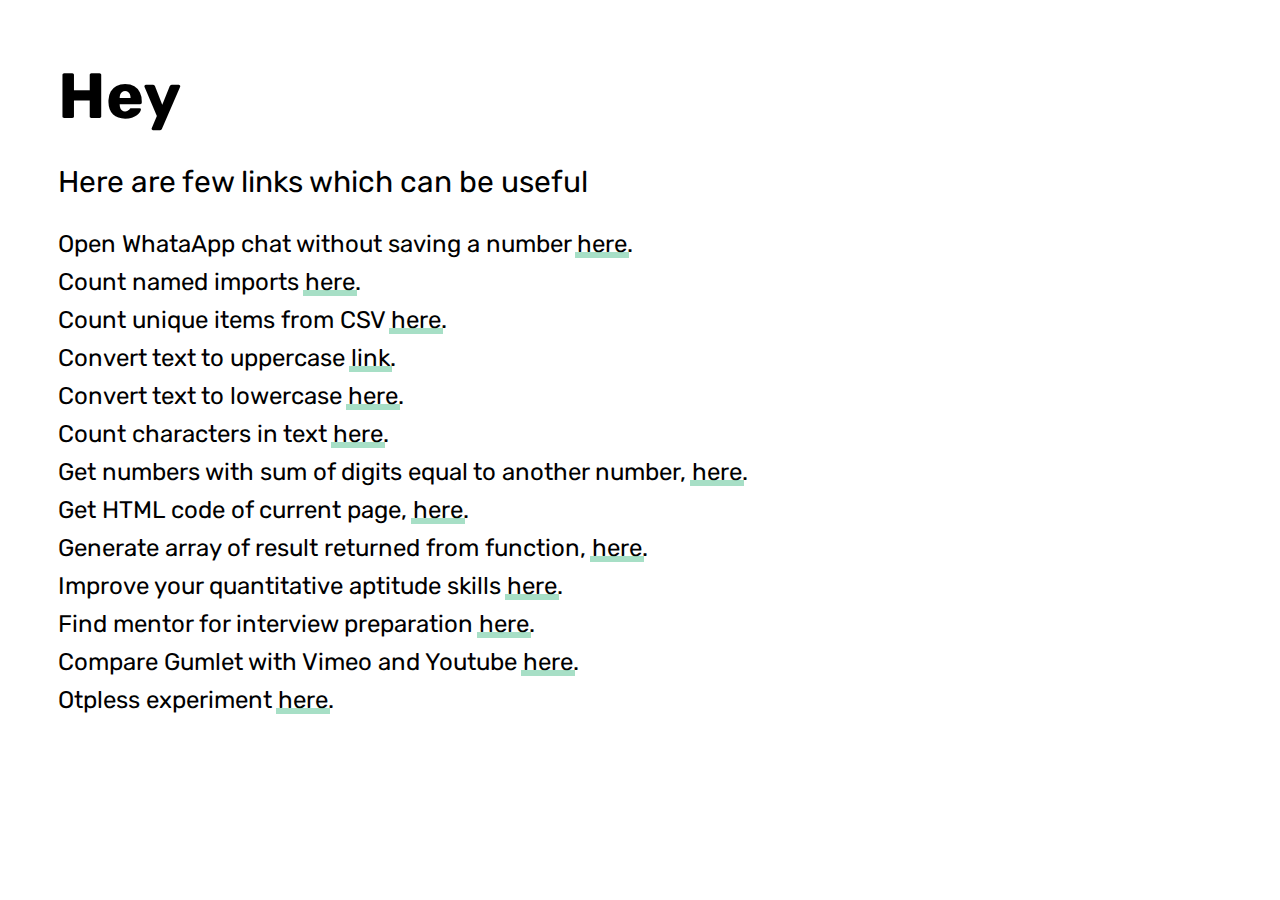
<file: index.html>
<!DOCTYPE html>

<head lang="en">
    <title>Useful links and tools</title>
    <link href="https://fonts.googleapis.com/css?family=Rubik&display=swap" rel="stylesheet">
    <style>
        *,
        *:after,
        *:before {
            box-sizing: border-box;
            font-family: Rubik;
        }

        body {
            padding: 50px;
        }

        a {
            color: inherit;
            text-decoration: none;
            position: relative;
        }

        a:hover:after {
            height: 100%;
        }

        a:after {
            position: absolute;
            background: rgba(79, 192, 141, 0.5);
            height: 20%;
            left: -.1rem;
            right: -.1rem;
            bottom: 0;
            content: " ";
            transition: height ease 100ms;
        }

        .list {
            display: flex;
            flex-direction: column;
            align-items: flex-start;
            font-size: 24px;
        }

        .list>div {
            margin-bottom: 10px;
        }

        .title {
            font-size: 30px;
            margin: 30px 0;
        }

        .hey {
            font-size: 64px;
            margin: 0;
        }
    </style>
</head>

<body>
    <div>
        <h1 class='hey'>Hey</h1>
        <div class="title">Here are few links which can be useful</div>
        <div class="list">
            <div>
                Open WhataApp chat without saving a number <a href='./open-whatsapp'>here</a>.
            </div>
            <div>
                Count named imports <a href="./named-import-count">here</a>.
            </div>
            <div>
                Count unique items from CSV <a href='./count-unique-from-list'>here</a>.
            </div>
            <div>
                Convert text to uppercase <a href="./toUpperCase">link</a>.
            </div>
            <div>
                Convert text to lowercase <a href="./toLowerCase">here</a>.
            </div>
            <div>
                Count characters in text <a href="./countChars">here</a>.
            </div>
            <div>
                Get numbers with sum of digits equal to another number, <a href='./sum-of-digits'>here</a>.
            </div>
            <div>
                Get HTML code of current page, <a href='./show-current-html/'>here</a>.
            </div>
            <div>
                Generate array of result returned from function, <a href='./list-to-array/'>here</a>.
            </div>
            <div>
                Improve your quantitative aptitude skills <a href="https://prepare.prepleaf.com">here</a>.
            </div>
            <div>
                Find mentor for interview preparation <a href="https://mentors.prepleaf.com">here</a>.
            </div>
            <div>
                Compare Gumlet with Vimeo and Youtube <a href="./gumlet-compare-vimeo-youtube">here</a>.
            </div>
            <div>
                Otpless experiment <a href="./otpless">here</a>.
            </div>
        </div>
    </div>
</body>
</file>
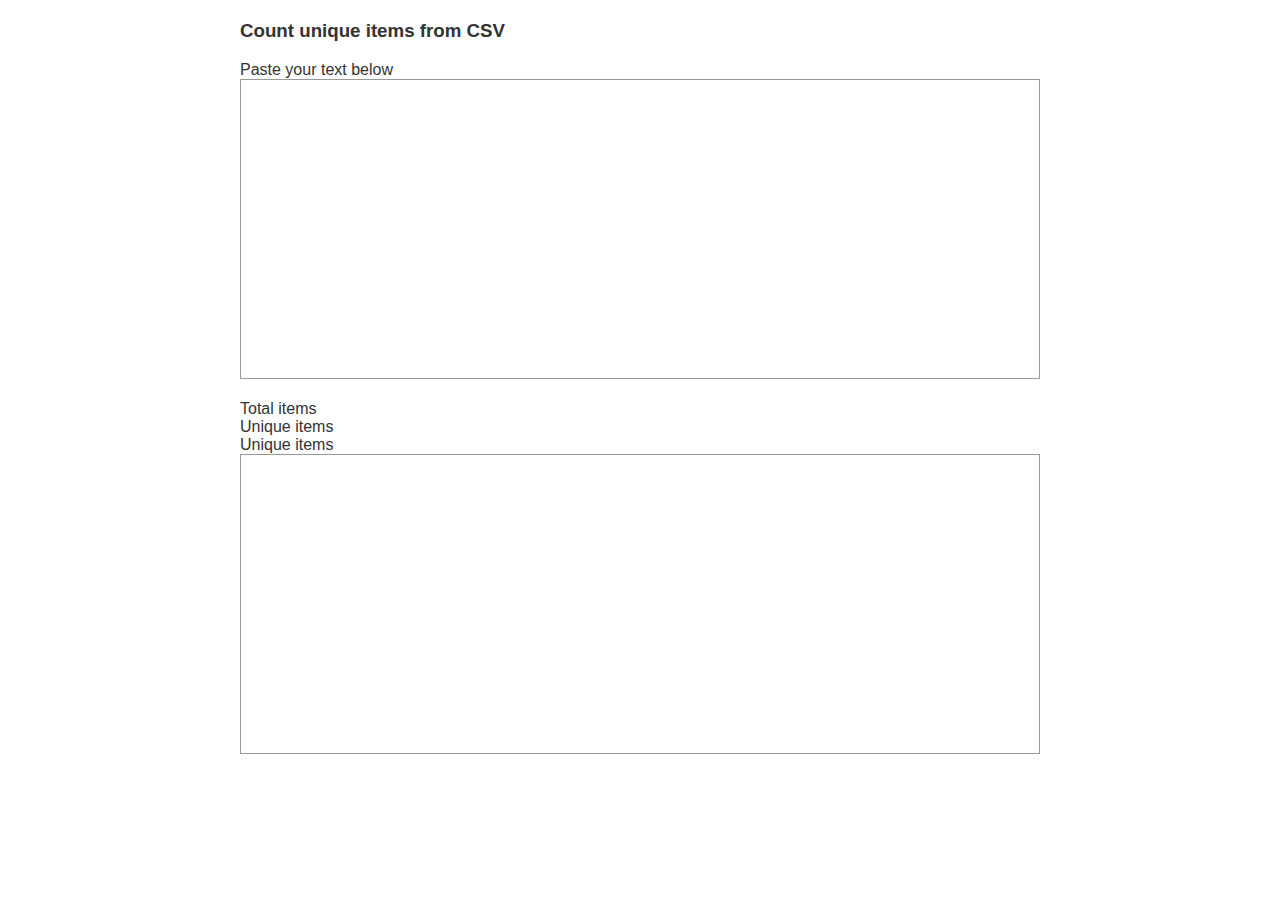
<file: count-unique-from-list/index.html>
<!DOCTYPE html>
<html>
<head>
	<title>Count unique items from CSV</title>
	<link rel="stylesheet" type="text/css" href="styles/main.css">
</head>
<body>
<div class="mainBody">
	<h3>Count unique items from CSV</h3>
	<div class="title">Paste your text below</div>
	<textarea oninput="updateText()" id="inputTextarea" class="inputTextarea mainTextarea"></textarea>
	<div class="divider"></div>
	<div>Total items</div>
	<div id="totalOutput" ></div>
	<div>Unique items</div>
	<div id="uniqueCount" ></div>
	<div>Unique items</div>
	<div>
		<textarea id="outputTextarea" class="outputTextarea mainTextarea"></textarea>
	</div>
</div>
<script type="text/javascript" src="scripts/main.js"></script>
</body>
</html>
</file>
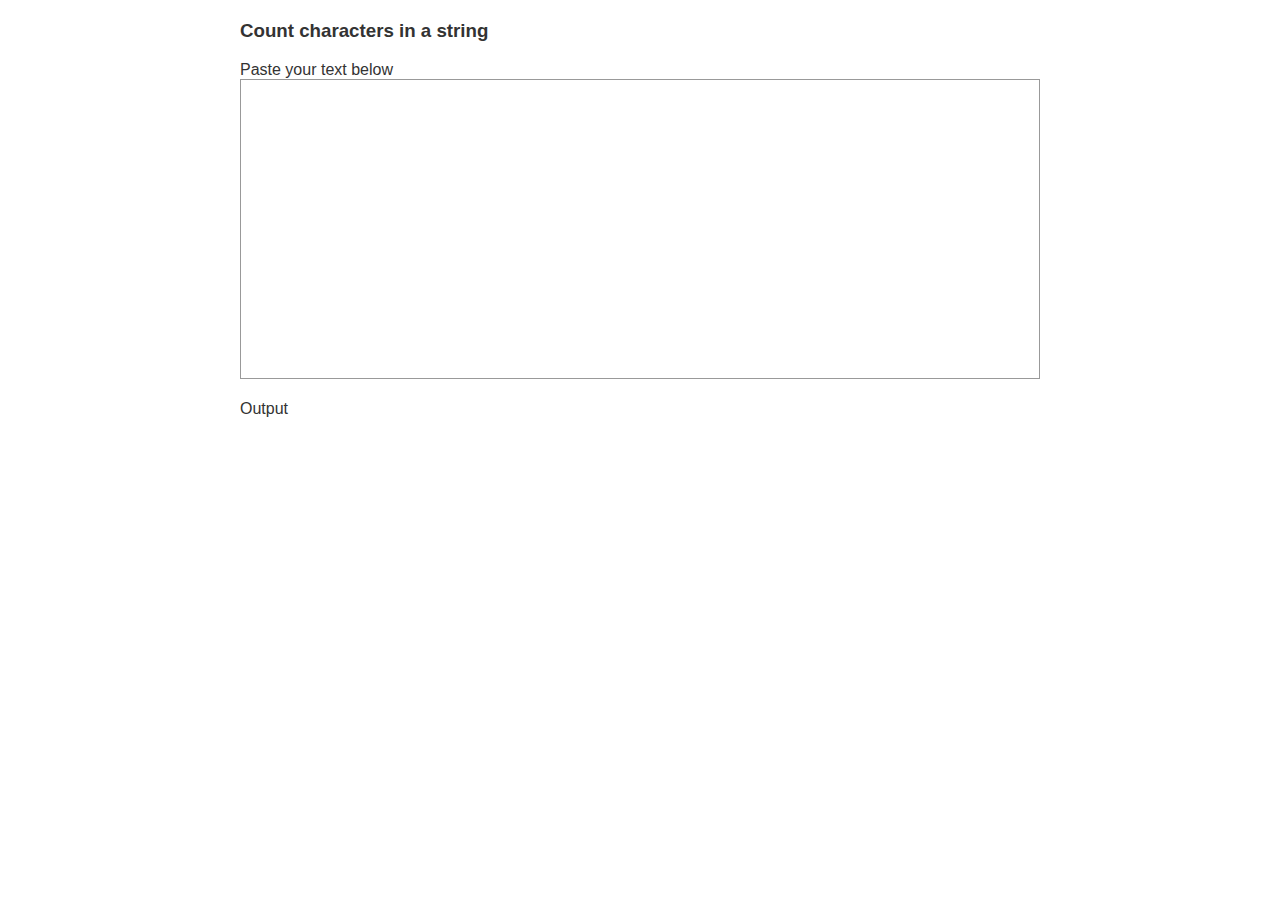
<file: countChars/index.html>
<!DOCTYPE html>
<html>
<head>
	<title>Count characters in a string</title>
	<link rel="stylesheet" type="text/css" href="styles/main.css">
</head>
<body>
<div class="mainBody">
	<h3>Count characters in a string</h3>
	<div class="title">Paste your text below</div>
	<textarea oninput="updateText()" id="inputTextarea" class="inputTextarea mainTextarea"></textarea>
	<div class="divider"></div>
	<div class="title">Output</div>
	<div id="outputTextarea"></div>
</div>
<script type="text/javascript" src="scripts/main.js"></script>
</body>
</html>
</file>
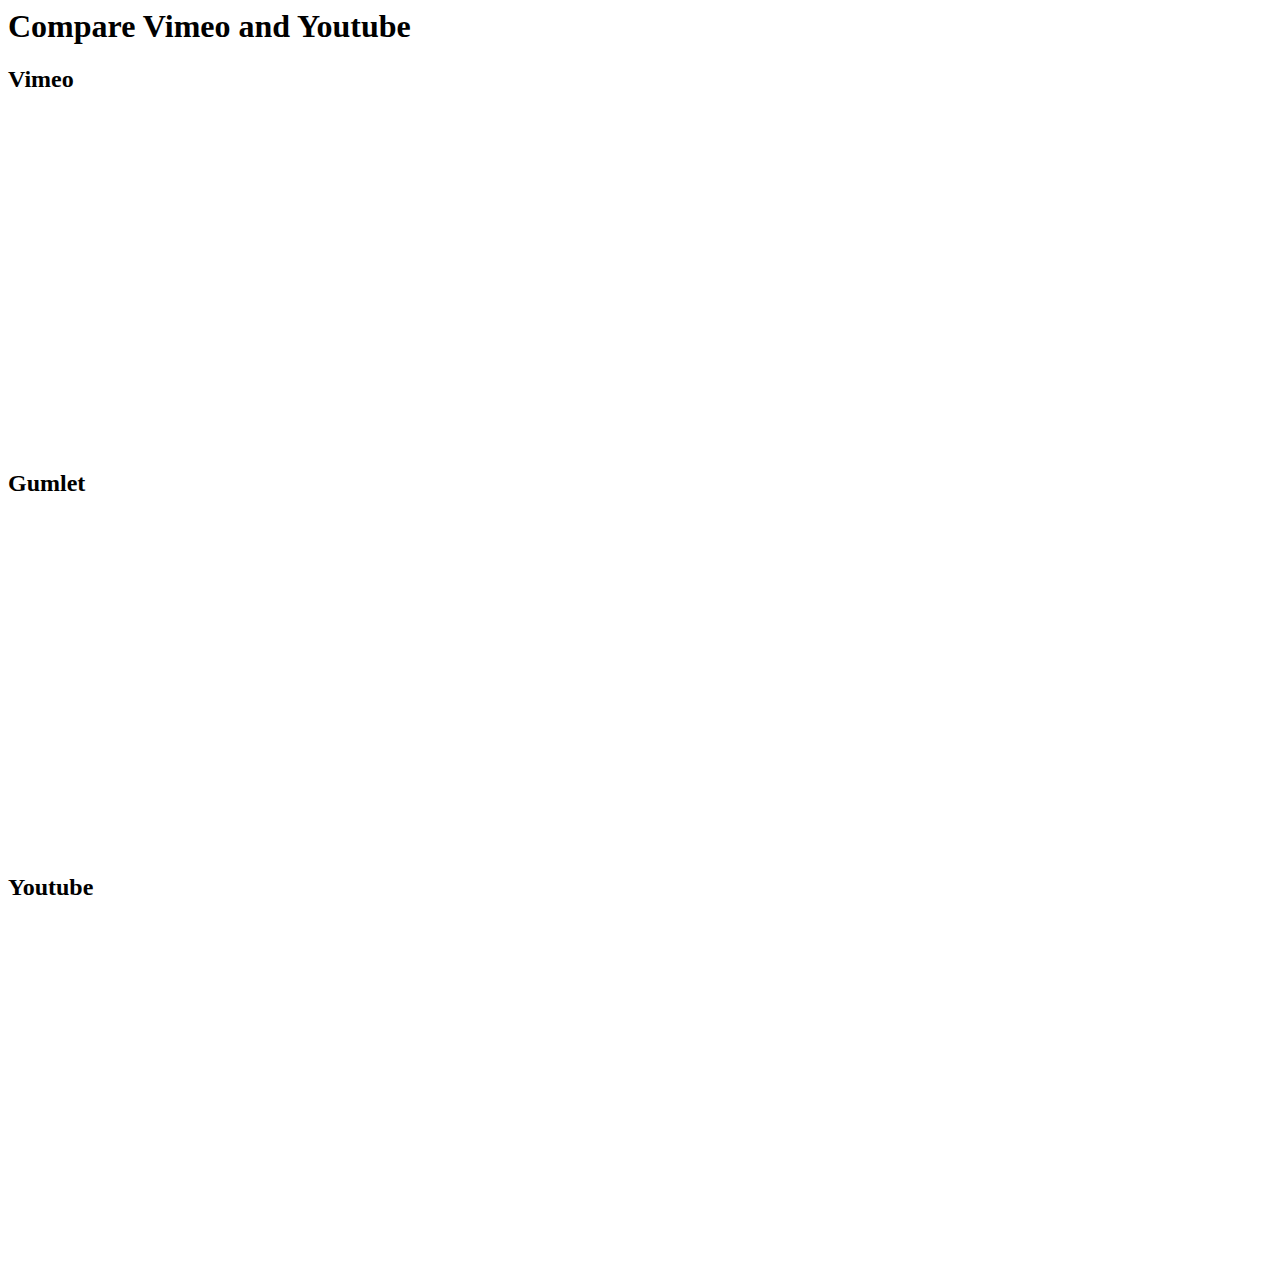
<file: gumlet-compare-vimeo-youtube/index.html>
<html>

<head>
    <title>Compare Gumlet with Vimeo and Youtube</title>
    <style>
        iframe {
            max-width: 600px;
            aspect-ratio: 600 / 337;
            width: 100%;
        }
    </style>
</head>

<body>
    <h1>Compare Vimeo and Youtube</h1>
    <h2>Vimeo</h2>
    <iframe
        src="https://player.vimeo.com/video/821531724?h=72e3f363bd&amp;badge=0&amp;autopause=0&amp;player_id=0&amp;app_id=58479"
        frameborder="0" allow="autoplay; fullscreen; picture-in-picture" allowfullscreen
        title="Industry Readiness Program (IRP)"></iframe>
    <h2>Gumlet</h2>
    <iframe src="https://play.gumlet.io/embed/64492d5b8384bc9176c6505b" title="Gumlet video player" frameBorder="0"
        allow="accelerometer; autoplay; clipboard-write; encrypted-media; gyroscope; picture-in-picture; fullscreen"></iframe>
    <h2>Youtube</h2>
    <iframe src="https://www.youtube.com/embed/pFJiNEEfEf8" frameborder="0"
        allow="accelerometer; autoplay; encrypted-media; gyroscope; picture-in-picture" allowfullscreen></iframe>
</body>
</file>
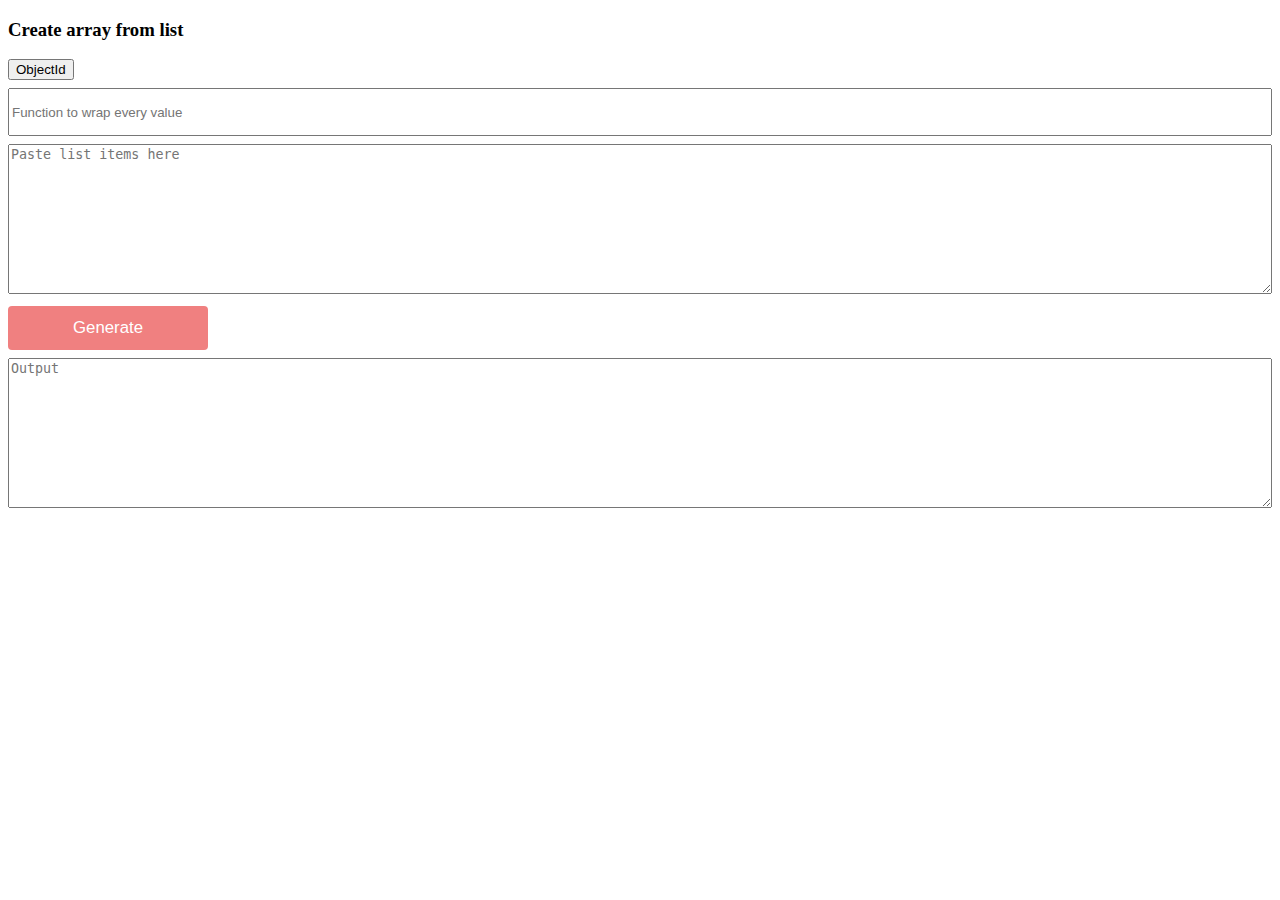
<file: list-to-array/index.html>
<!DOCTYPE html>
<html lang="en">
<head>
    <meta charset="UTF-8">
    <meta http-equiv="X-UA-Compatible" content="IE=edge">
    <meta name="viewport" content="width=device-width, initial-scale=1.0">
    <title>Create array from list</title>
    <script>
        function generateOutput(){
            const itemsString = document.getElementById('list-input').value;
            const wrapperFnName = document.getElementById('function-input').value;
            const stringList = itemsString.split(/[\n,]/).map(item => item.trim());
            const finalOutput = `[${stringList.map(item=>`${wrapperFnName}${wrapperFnName?'(':''}'${item}'${wrapperFnName?')':''}`).join(',')}]`
            document.getElementById('output').value = `var list=${finalOutput}`
        }
        function setFunctionInput(fnName){
            document.getElementById('function-input').value = fnName;
        }
    </script>
    <style>
        *,*::after,*::before{
            box-sizing: border-box;
        }
        input{
            width:100%;
            height: 48px;
        }
        textarea{
            width: 100%;
            height: 150px;
        }
        .item{
            margin-bottom: 8px;
        }
        .button-primary{
            height: 44px;
            width: 200px;
            border: none;
            background-color: lightcoral;
            color: white;
            font-family: -apple-system, BlinkMacSystemFont, 'Segoe UI', Roboto, Oxygen, Ubuntu, Cantarell, 'Open Sans', 'Helvetica Neue', sans-serif ;
            border-radius: 4px;
            cursor: pointer;
            font-size: 1.05rem;
        }
    </style>
</head>
<body>
    <h3>Create array from list</h3>
    <div>
        <div class="item">
            <button onclick="setFunctionInput('ObjectId')">ObjectId</button>
        </div>
        <div class="item">
            <input id='function-input' type='text' placeholder="Function to wrap every value"/>
        </div>
        <div class="item">
            <textarea placeholder="Paste list items here" id='list-input'></textarea>
        </div>
       <div class="item">
            <button class="button-primary" onclick="generateOutput()">Generate</button>
        </div>
        <div class="item">
            <textarea placeholder="Output" id='output'></textarea>
        </div>
    </div>
</body>
</html>
</file>
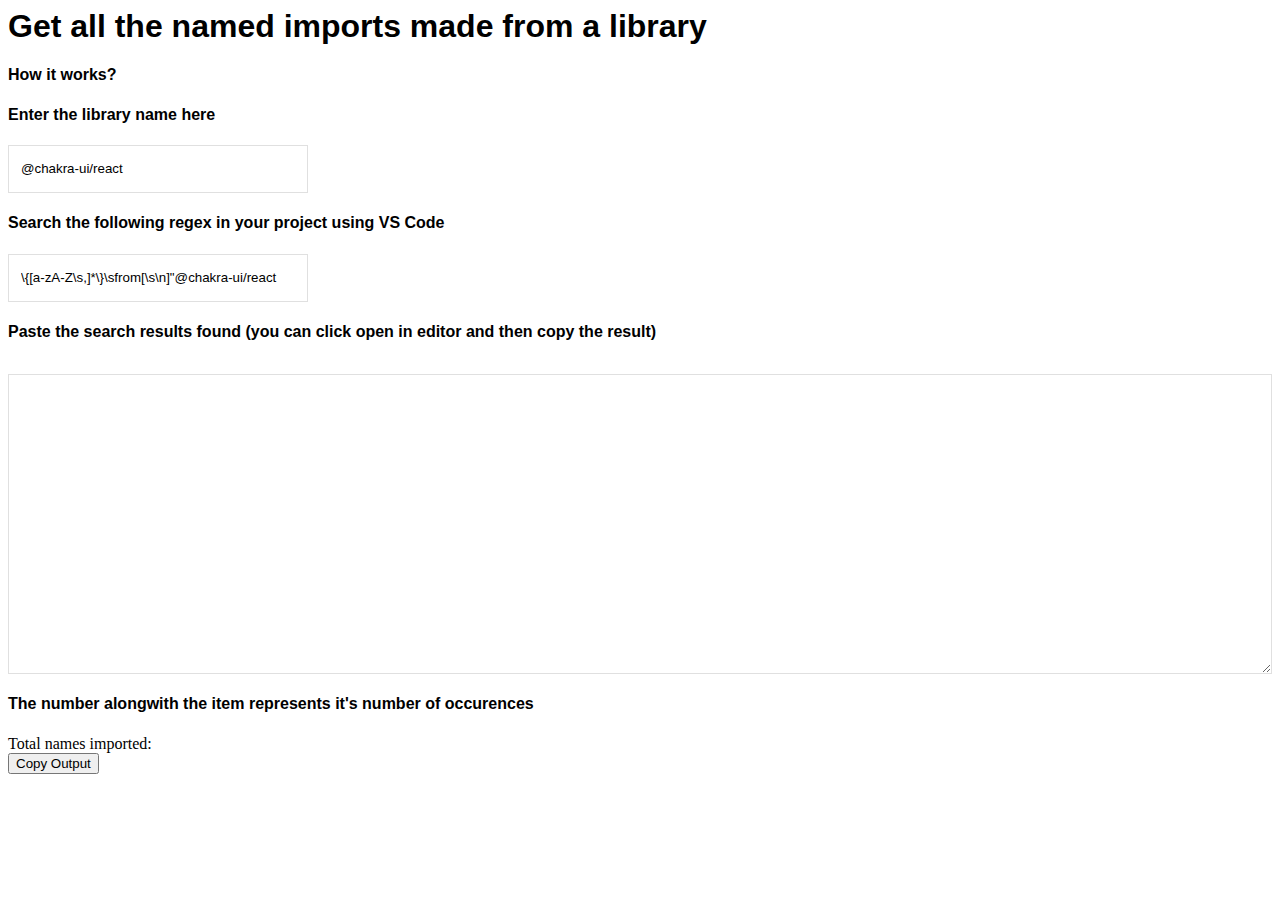
<file: named-import-count/index.html>
<html>
    <head>
        <title>Named Import Count</title>
        <script src="./main.js"></script>
        <style>
            input, textarea{
                min-height: 48px;
                width: 300px;
                padding: 12px;
                border: solid 1px #e0e0e0;
            }
           #output {
                display: flex;
                flex-wrap: wrap;
                padding: 12px;
            }
            .root {
                padding: 12px;
            }
            .name{
                font-family: sans-serif;
                margin-right: 4px;
            }
            h4, h1, .name{
                font-family: -apple-system, BlinkMacSystemFont, 'Segoe UI', Roboto, Oxygen, Ubuntu, Cantarell, 'Open Sans', 'Helvetica Neue', sans-serif;
            }
        </style>
    </head>
    <body>
        <h1>Get all the named imports made from a library</h1>
        <h4>How it works?</h4>
        <h4>Enter the library name here</h4>
        <input type="text" oninput="onSearchTermChange(event)" value="@chakra-ui/react"/>
        <h4>
            Search the following regex in your project using VS Code
        </h4>
        <input type="text" id='vs-code-search-input' />
        <h4>Paste the search results found (you can click open in editor and then copy the result)</h4>
        <div>
            <textarea style="width:100%;min-height: 300px;margin-top: 12px;" type="text" oninput="onInputChange(event)"></textarea>
        </div>
        <h4>
            The number alongwith the item represents it's number of occurences
        </h4>
        <div>Total names imported: <span id="import-name-count"></span></div>
        <button onclick="copyOutput()">Copy Output</button>
        <div id="output"></div>
    </body>
</html>
</file>
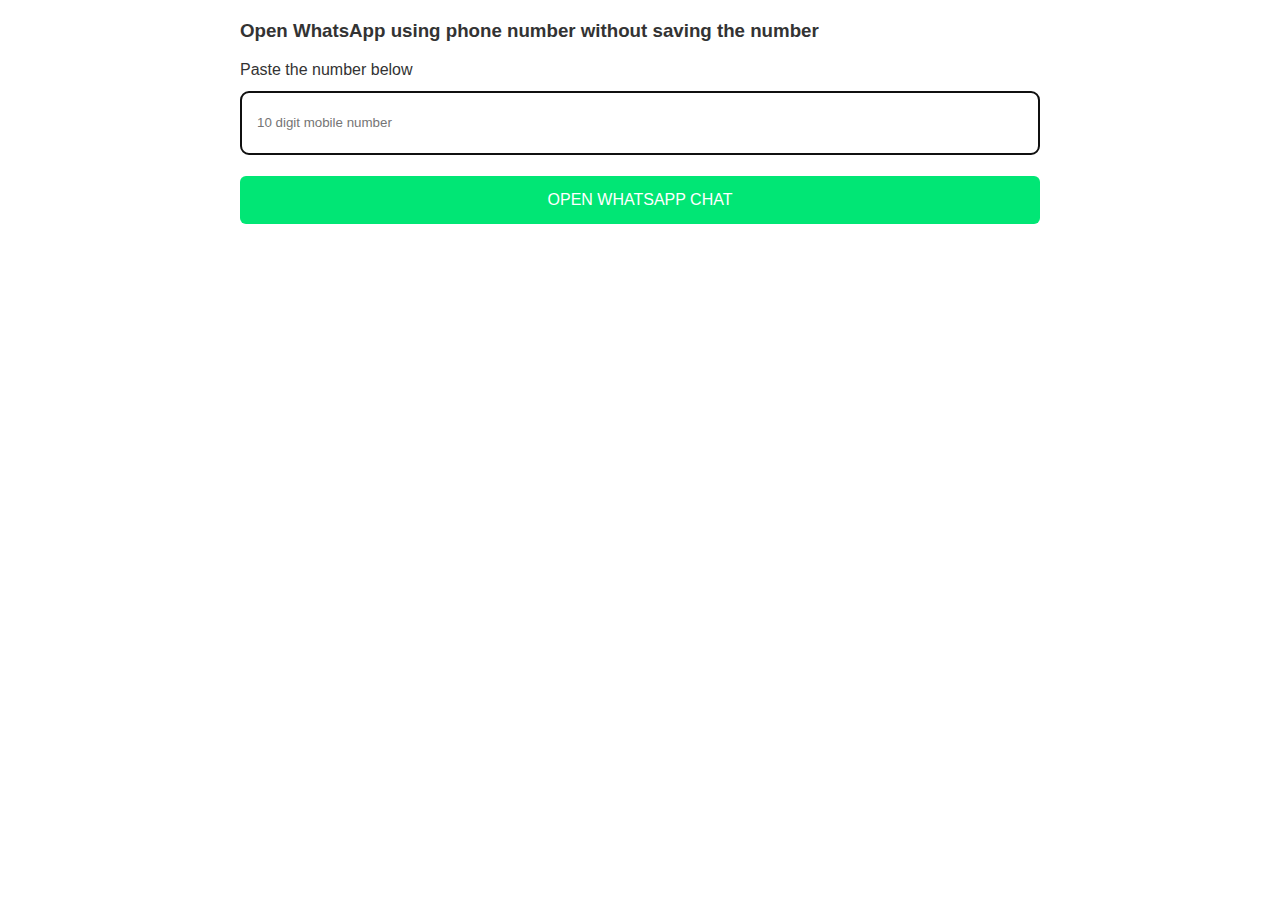
<file: open-whatsapp/index.html>
<!DOCTYPE html>
<html>
<head>
	<title>Open WhatsApp using phone number without saving the number</title>
	<link rel="stylesheet" type="text/css" href="styles/main.css">
</head>
<body>
<div class="mainBody">
	<h3>Open WhatsApp using phone number without saving the number</h3>
	<div class="title">Paste the number below</div>
	<input placeholder='10 digit mobile number' oninput="updateLink(event)" autofocus id="inputTextarea" class="inputTextarea mainTextarea"/>
	<div class="divider"></div>
	<div class="title">
		<a class='button' id='link' href='' target='_blank'>Open WhatsApp Chat</a>
	</div>
</div>
<script type="text/javascript" src="scripts/main.js"></script>
</body>
</html>
</file>
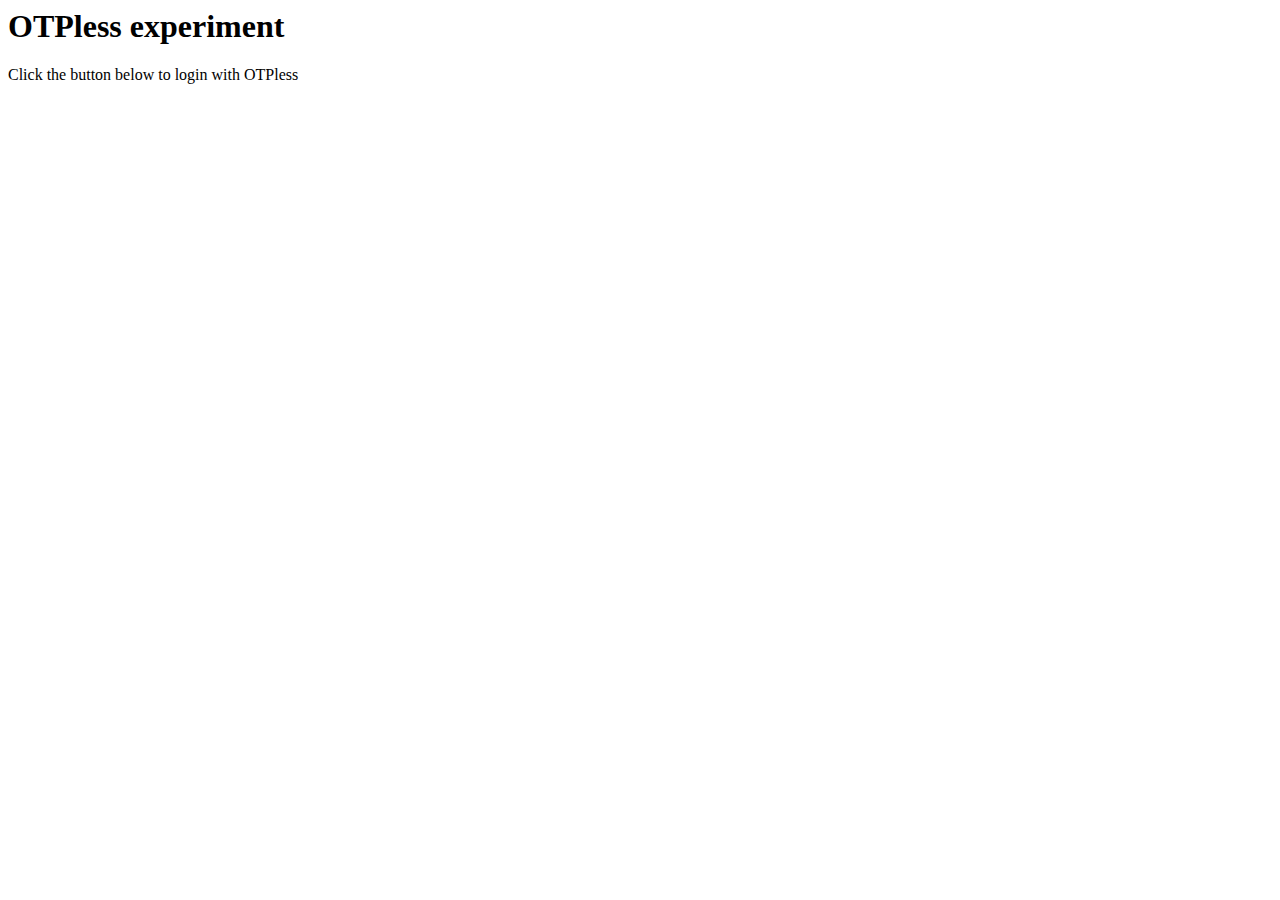
<file: otpless/index.html>
<html>
    <head>
        <title>OTPless experiment</title>
        <script src="https://otpless.com/auth.js"></script>
        <script>
            function otpless(otplessUser) {
                alert(JSON.stringify(otplessUser));
            }
        </script>
    </head>
    <body>
        <h1>OTPless experiment</h1>
        <p>Click the button below to login with OTPless</p>
    </body>
</html>
</file>
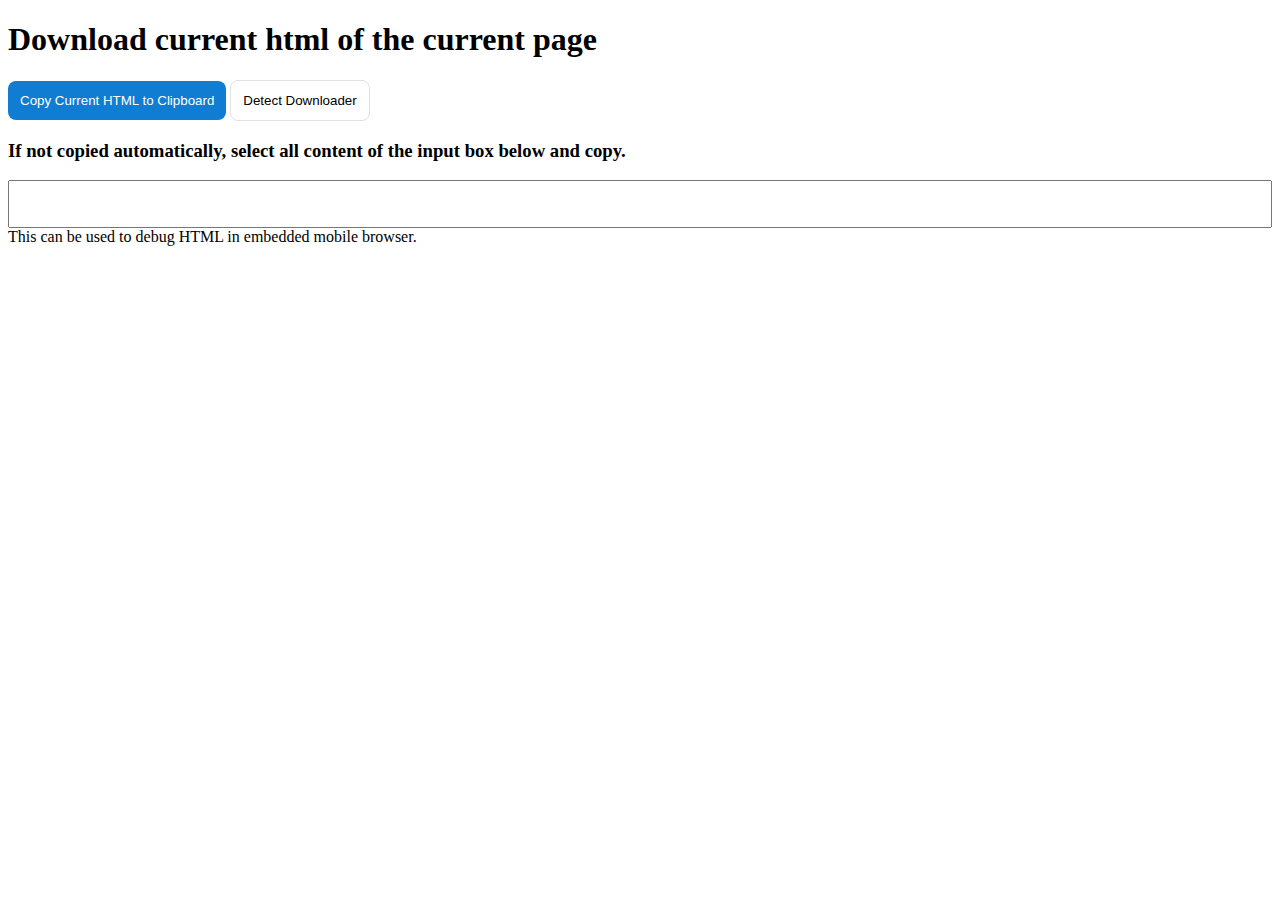
<file: show-current-html/index.html>
<!DOCTYPE html>
<html id='root' lang="en">
<head>
    <meta charset="UTF-8">
    <meta http-equiv="X-UA-Compatible" content="IE=edge">
    <meta name="viewport" content="width=device-width, initial-scale=1.0">
    <title>Copy current HTML of the page to clipboard</title>
    <script>
        function copyCurrentHTML(){
            const html = document.documentElement.innerHTML;
            console.log(window.copy);
            if(window.copy){window.copy(html)}
            document.getElementById('input').value = html;
            document.getElementById('input').select()
        }
        function detectDownloader(){
            const html = document.documentElement.innerHTML;
            try{
                const isInsiderIDM = html.indexOf('injec'+'t_'+'idm') > -1;
                if(isInsiderIDM){
                    return 'idm';
                };
            } catch(e){
                console.error(e)
            }
        }
        function detectDownloaderAndTakeAction(){
            const hasDownloader = detectDownloader();
            if(hasDownloader){
                alert('Downloader detected')
            }else{
                console.log('You do not have any downloader')
            }
        }
        window.onload = function(){
            setTimeout(function(){
                detectDownloaderAndTakeAction()
            },500)
        }
    </script>
    <style>
*{
    box-sizing: border-box;
}
    </style>
</head>
<body>
    <h1>Download current html of the current page</h1>
    <button onclick="copyCurrentHTML()" style="color: white;background: #107cd2;border: solid 1px #208ce2;border: none;padding: 12px 12px;border-radius: 8px;">
        Copy Current HTML to Clipboard
    </button>
    <button onclick="detectDownloaderAndTakeAction()"  style="color: black;background: #fff;border: solid 1px #e0e0e0;padding: 12px 12px;border-radius: 8px;">Detect Downloader</button>
    <h3>If not copied automatically, select all content of the input box below and copy.</h3>
    <div>
        <input id='input' style='height:48px;width: 100%'  />
    </div>
    <div>
        This can be used to debug HTML in embedded mobile browser.
    </div>
</body>
</html>
</file>
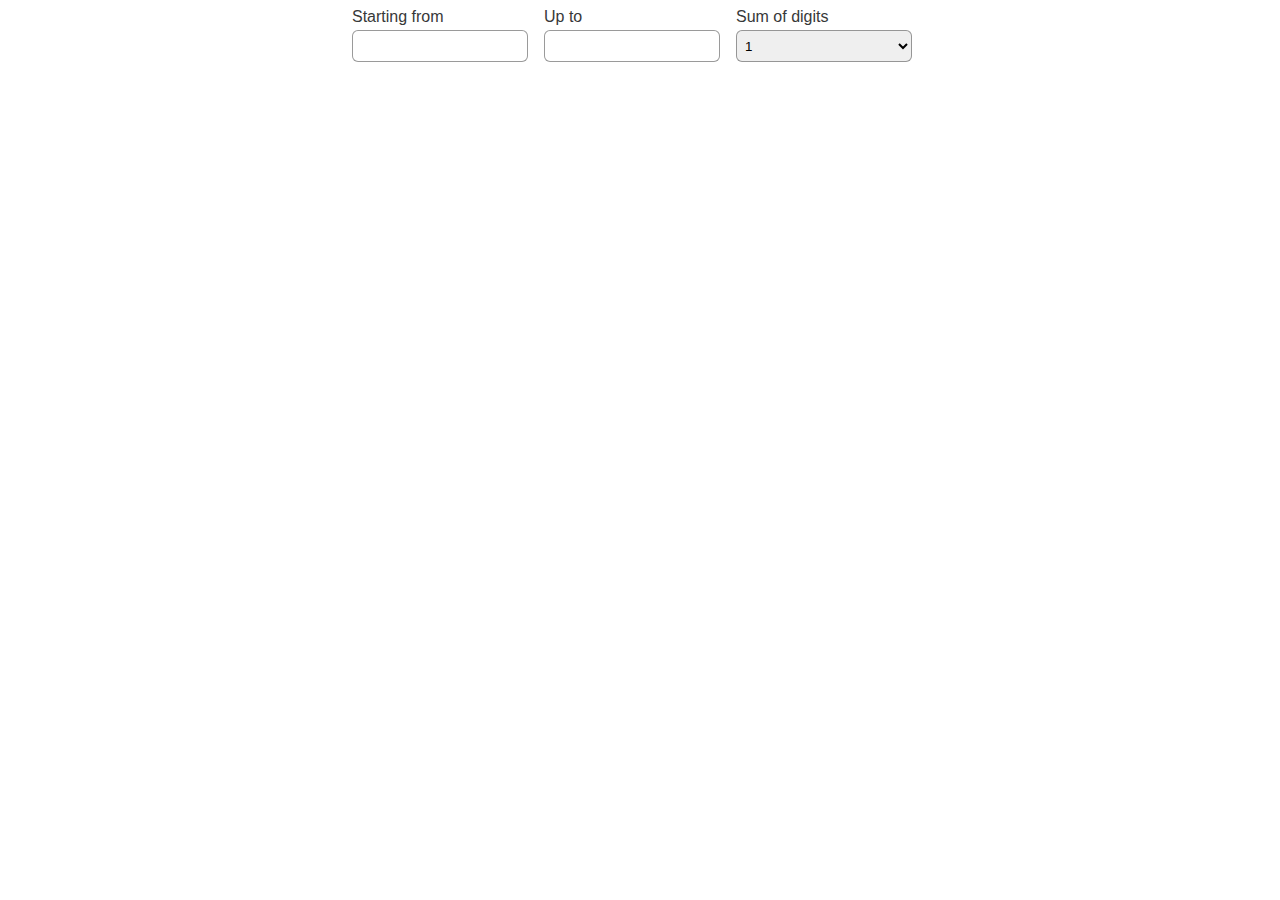
<file: sum-of-digits/index.html>
<!DOCTYPE html>
<html>
<head>
	<title>Get sum of all the digits till answer is single digit</title>
<script>
function getDigitSum(num){
    if(num<10){
        return num;
    }
    const sum = num%10+getDigitSum(parseInt(num/10));
    if(sum>9){
        return getDigitSum(sum);
    }
    return sum;
}

function getNumberBetweenRangeWithDigitSum(fromRaw, tillRaw, digitSum){
    const from = fromRaw<=tillRaw ? fromRaw:tillRaw;
    const till = fromRaw<=tillRaw?tillRaw: fromRaw;
    const solutions = [];
    for(let i=from;i<=till;i+=1){
        if(getDigitSum(i)===digitSum){
            solutions.push(i);
        }
    }
    return solutions;
}
function clear(){
	document.getElementById('output').innerText = '';
	document.getElementById('wording').innerText = '';
	document.getElementById('count').innerText = '';
}
function setList(numbers, shouldSetCount){
		document.getElementById('output').innerHTML = numbers.map(item=>'<span>'+item+'</span>').join('');
		if(shouldSetCount){
			document.getElementById('count').innerText = 'Total ' + numbers.length + ' found'
		}else{
			document.getElementById('count').innerText = 'No';
		}
}
let from, till, sum=1;
function setWording(){
	
}
function onChange(){
	if(isNaN(from) && isNaN(till)){
		clear();
		return
	}
	let digits = [];
	let statement = '';
	if(isNaN(from)||isNaN(till)){
		const fixedNumber = isNaN(from)?till:from;
		const digitSum = getDigitSum(fixedNumber);
		statement = 'Does sum of digits of ' + fixedNumber + ' equals ' + sum +'?'; 
		if(digitSum===sum){
			digits = ['Yes'];
		}
	}else{
		digits = getNumberBetweenRangeWithDigitSum(from, till, sum);
		statement = 'Numbers between ' + from + ' and ' + till +' which have sum of digits equal to ' + sum;
	}
	document.getElementById('wording').innerText = statement;
	setList(digits, digits.length);
}
function setFrom(value){
	from = value;
	onChange();
}
function setTill(value){
	till = value;
	onChange();
}
function setSum(value){
	sum = value;
	onChange();
}
function onFromChange(value){
	const v = parseInt(value, 10);
	setFrom(v);
}
function onTillChange(value){
	const v = parseInt(value, 10);
	setTill(v);
}
function onSumChange(value){
	const v = parseInt(value, 10);
	setSum(v);
}
</script>
<style>
	body{
		color: #373839;
		display: flex;
		justify-content: center;
	}
	.body-inner{
	}
	*{
		box-sizing: border-box;
		font-family: Roboto, sans-serif;
	}
	.form{
		display: flex;
		justify-content: flex-start;
		margin-bottom: 1rem;
	}
	.input-container{
		display: flex;
		justify-content: center;
		flex-direction: column;
		margin-right: 1rem;
	}
	.input-container div{
		margin-bottom: .25rem;
	}
	.input-container select, .input-container input{
		width: 11rem;
		height: 2rem;
		padding-left: 0.25rem;
		padding-right: 0.25rem;
		border: solid 1px #787878bf;
    	border-radius: 6px;
	}
	#wording{
		font-size: 1.1rem;
		text-align: left;
	}
	.output-container{
		display: flex;
		flex-direction: column;
		align-items: flex-start;
		font-size: 1.5rem;
	}
	#output{
		text-align: right;
		display: flex;
		flex-direction: column;
	}
</style>
</head>
<body>
	<div class='body-inner'>
		<div class='form'>
			<div class='input-container'>
				<div>Starting from</div>
				<input type='text' id='from' oninput='onFromChange(this.value)'/>
			</div>
			<div class='input-container'>
				<div>Up to</div>
				<input type='text' id='till' oninput='onTillChange(this.value)'/>
			</div>
			<div class='input-container'>
				<div>Sum of digits</div>
				<select value='1' oninput='onSumChange(this.value)'>
					<option>1</option><option>2</option><option>3</option><option>4</option><option>5</option><option>6</option><option>7</option><option>8</option><option>9</option>
				</select>
			</div>
		</div>
		<div id='wording'></div>
		<div id='count'></div>
		<div class='output-container'>
			<div id='output'>
			</div>
		</div>
	</div>
</body>
</file>
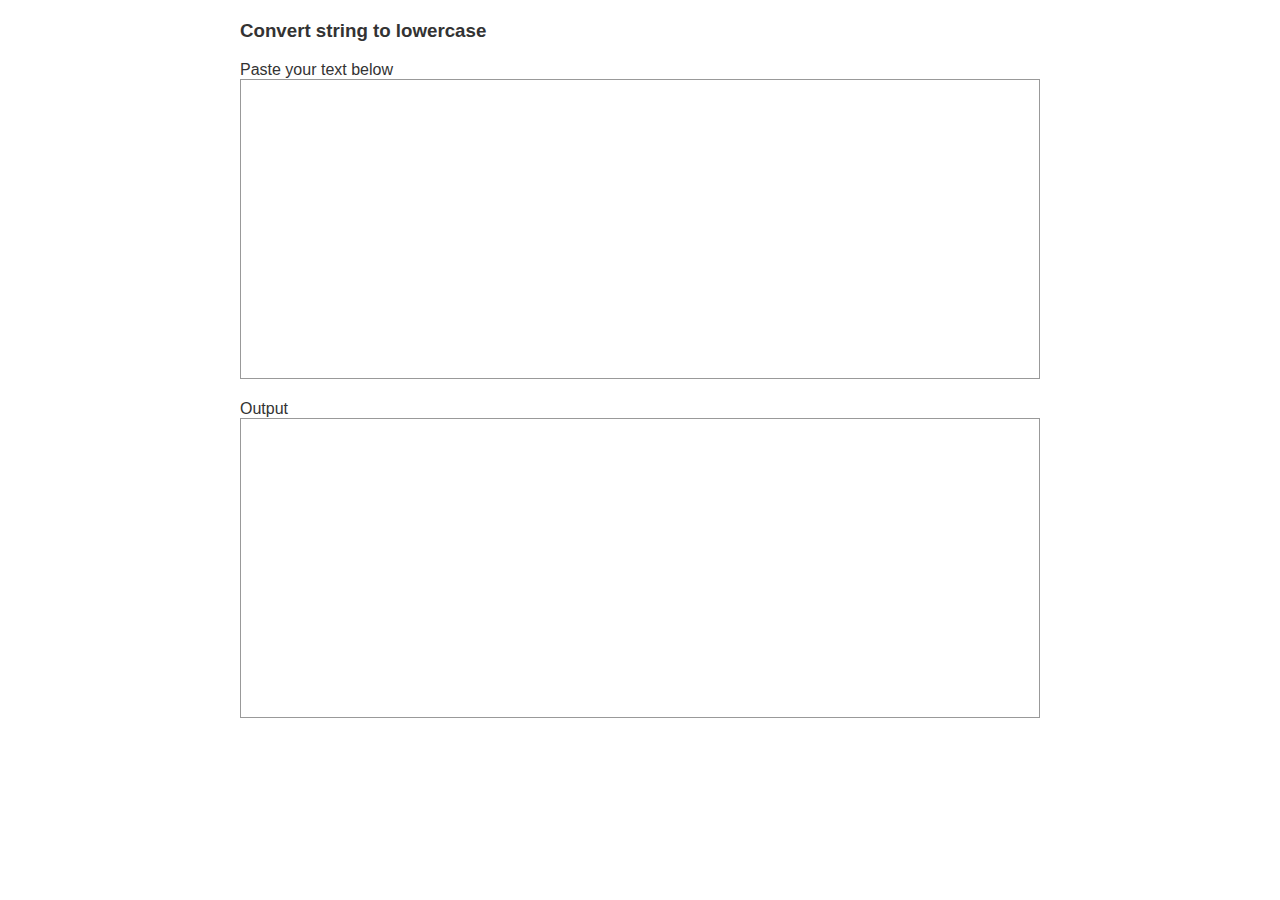
<file: toLowerCase/index.html>
<!DOCTYPE html>
<html>
<head>
	<title>Convert string to lowercase</title>
	<link rel="stylesheet" type="text/css" href="styles/main.css">
</head>
<body>
<div class="mainBody">
	<h3>Convert string to lowercase</h3>
	<div class="title">Paste your text below</div>
	<textarea oninput="updateText()" id="inputTextarea" class="inputTextarea mainTextarea"></textarea>
	<div class="divider"></div>
	<div class="title">Output</div>
	<textarea id="outputTextarea" class="outputTextarea mainTextarea"></textarea>
</div>
<script type="text/javascript" src="scripts/main.js"></script>
</body>
</html>
</file>
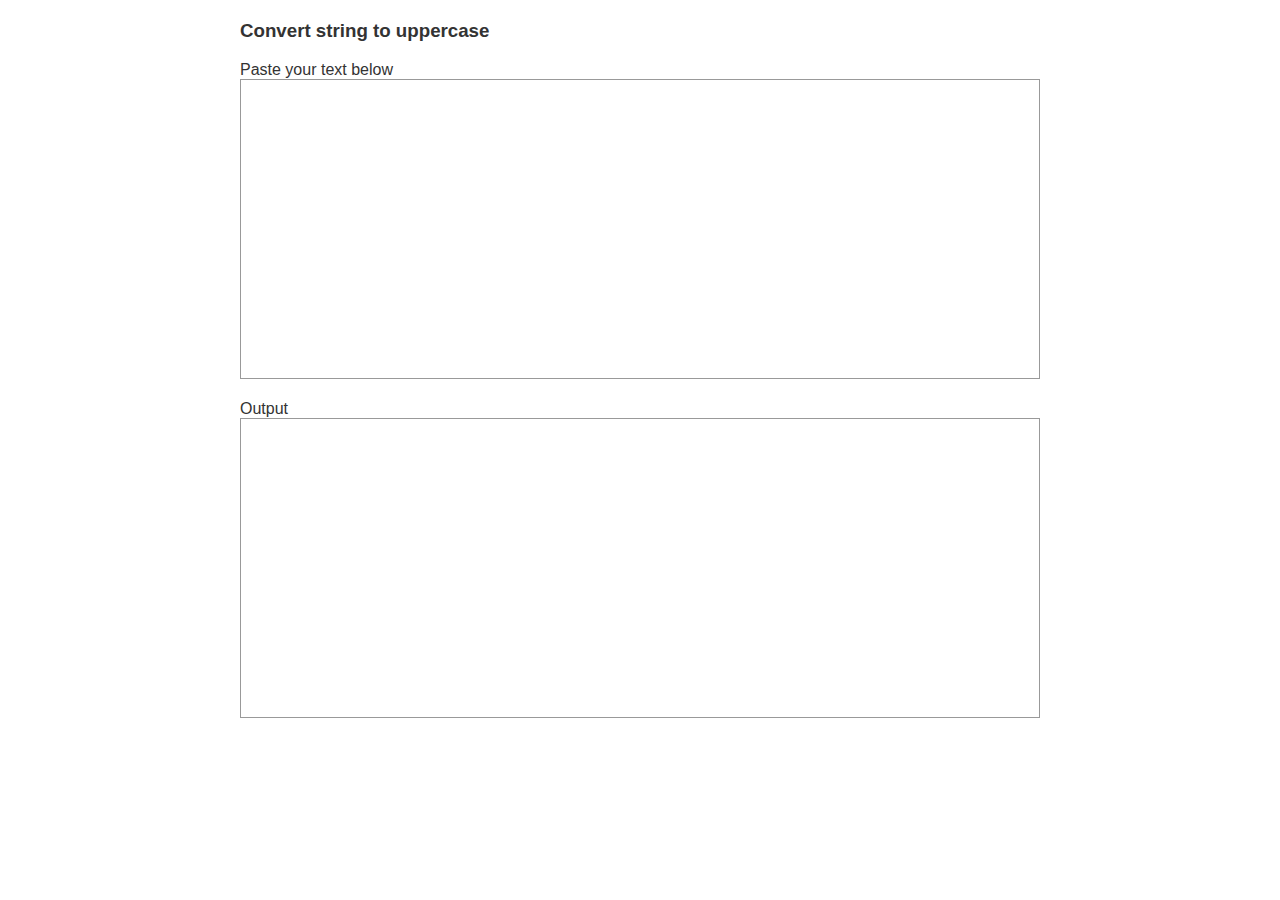
<file: toUpperCase/index.html>
<!DOCTYPE html>
<html>
<head>
	<title>Convert string to uppercase</title>
	<link rel="stylesheet" type="text/css" href="styles/main.css">
</head>
<body>
<div class="mainBody">
	<h3>Convert string to uppercase</h3>
	<div class="title">Paste your text below</div>
	<textarea oninput="updateText()" id="inputTextarea" class="inputTextarea mainTextarea"></textarea>
	<div class="divider"></div>
	<div class="title">Output</div>
	<textarea id="outputTextarea" class="outputTextarea mainTextarea"></textarea>
</div>
<script type="text/javascript" src="scripts/main.js"></script>
</body>
</html>
</file>
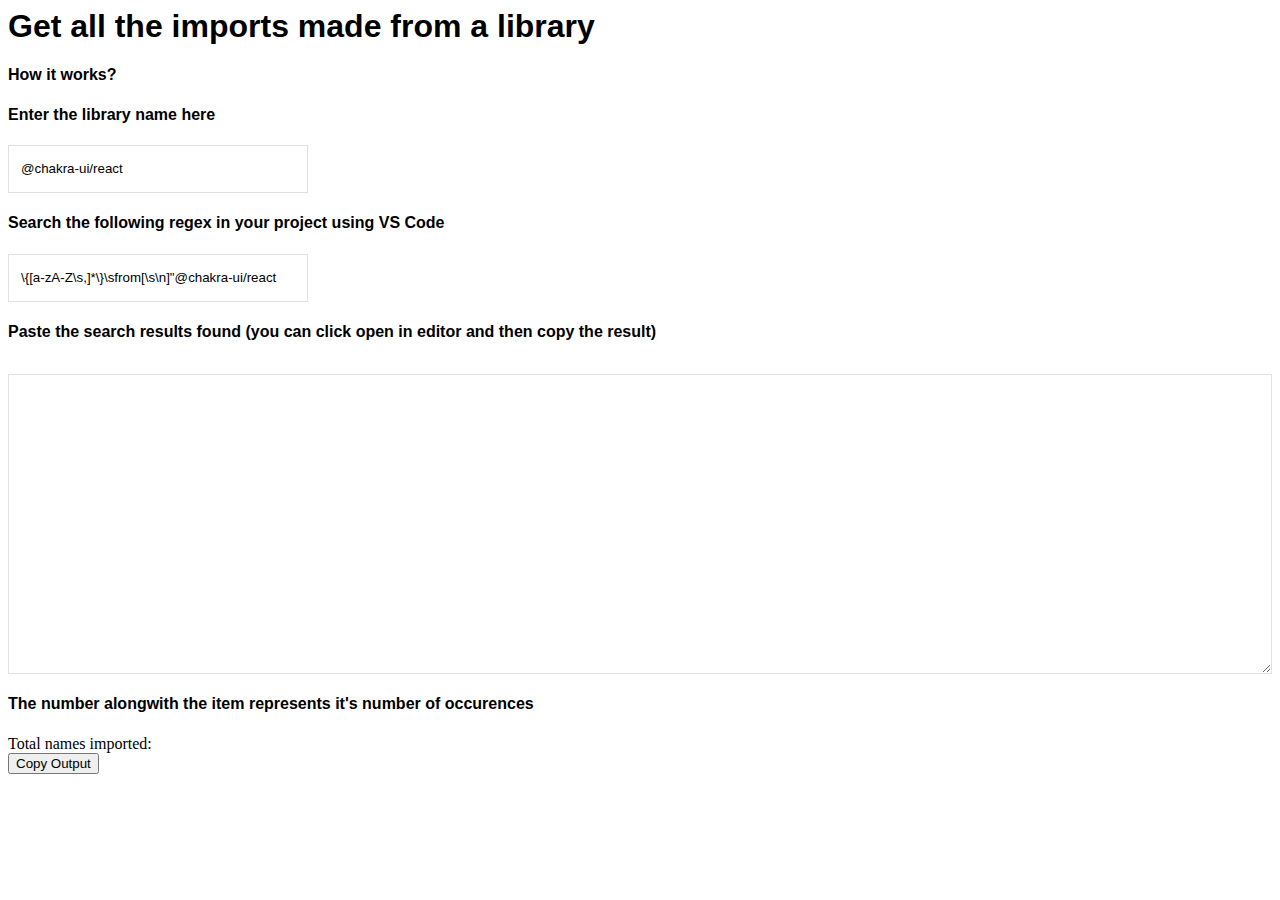
<file: unique-imports/index.html>
<html>
    <head>
        <title>Unique imports</title>
        <script src="./main.js"></script>
        <style>
            input, textarea{
                min-height: 48px;
                width: 300px;
                padding: 12px;
                border: solid 1px #e0e0e0;
            }
           #output {
                display: flex;
                flex-wrap: wrap;
                padding: 12px;
            }
            .root {
                padding: 12px;
            }
            .name{
                font-family: sans-serif;
                margin-right: 4px;
            }
            h4, h1, .name{
                font-family: -apple-system, BlinkMacSystemFont, 'Segoe UI', Roboto, Oxygen, Ubuntu, Cantarell, 'Open Sans', 'Helvetica Neue', sans-serif;
            }
        </style>
    </head>
    <body>
        <h1>Get all the imports made from a library</h1>
        <h4>How it works?</h4>
        <h4>Enter the library name here</h4>
        <input type="text" oninput="onSearchTermChange(event)" value="@chakra-ui/react"/>
        <h4>
            Search the following regex in your project using VS Code
        </h4>
        <input type="text" id='vs-code-search-input' />
        <h4>Paste the search results found (you can click open in editor and then copy the result)</h4>
        <div>
            <textarea style="width:100%;min-height: 300px;margin-top: 12px;" type="text" oninput="onInputChange(event)"></textarea>
        </div>
        <h4>
            The number alongwith the item represents it's number of occurences
        </h4>
        <div>Total names imported: <span id="import-name-count"></span></div>
        <button onclick="copyOutput()">Copy Output</button>
        <div id="output"></div>
    </body>
</html>
</file>
<file: count-unique-from-list/styles/main.css>
*,
*:after,
*:before {
  box-sizing: border-box;
}
body,
html {
  margin: 0;
  font-family: sans-serif;
  color: #333;
}
.mainBody {
  max-width: 800px;
  margin: 20px auto;
}
.mainTextarea {
  width: 100%;
  display: block;
  margin: 0 auto;
  border: solid 1px #999;
  resize: none;
  height: 300px;
  padding: 5px;
}
.divider {
  margin: 10px auto;
  border-top: solid 1px transparent;
}
</file>
<file: countChars/styles/main.css>
*,*:after,*:before{
	box-sizing: border-box;
}
body,html{
	margin: 0;
	font-family: sans-serif;
	color: #333;
}
.mainBody{
	max-width: 800px;
	margin: 20px auto;
}
.mainTextarea{
	width: 100%;
	display: block;
	margin: 0 auto;
	border: solid 1px #999;
	resize: none;
	height: 300px;
	padding: 5px;
}
.divider{
	margin: 10px auto;
	border-top: solid 1px transparent;
}
</file>
<file: open-whatsapp/styles/main.css>
*,
*:after,
*:before {
  box-sizing: border-box;
}
body,
html {
  margin: 0;
  font-family: Roboto, sans-serif;
  color: #333;
}
.mainBody {
  max-width: 800px;
  margin: 20px auto;
}
.mainTextarea {
  width: 100%;
  display: block;
  margin: 0 auto;
  border: solid 1px #999;
  resize: none;
  height: 64px;
  padding: 5px 16px;
  border-radius: 8px;
  margin-top: 12px;
}
.divider {
  margin: 10px auto;
  border-top: solid 1px transparent;
}

.button {
  background-color: #01e675;
  color: white;
  padding: 15px 25px;
  text-transform: uppercase;
  text-decoration: none;
  border-radius: 6px;
  width: 100%;
  display: inline-block;
  text-align: center;
}
</file>
<file: toLowerCase/styles/main.css>
*,*:after,*:before{
	box-sizing: border-box;
}
body,html{
	margin: 0;
	font-family: sans-serif;
	color: #333;
}
.mainBody{
	max-width: 800px;
	margin: 20px auto;
}
.mainTextarea{
	width: 100%;
	display: block;
	margin: 0 auto;
	border: solid 1px #999;
	resize: none;
	height: 300px;
	padding: 5px;
}
.divider{
	margin: 10px auto;
	border-top: solid 1px transparent;
}
</file>
<file: toUpperCase/styles/main.css>
*,*:after,*:before{
	box-sizing: border-box;
}
body,html{
	margin: 0;
	font-family: sans-serif;
	color: #333;
}
.mainBody{
	max-width: 800px;
	margin: 20px auto;
}
.mainTextarea{
	width: 100%;
	display: block;
	margin: 0 auto;
	border: solid 1px #999;
	resize: none;
	height: 300px;
	padding: 5px;
}
.divider{
	margin: 10px auto;
	border-top: solid 1px transparent;
}
</file>
